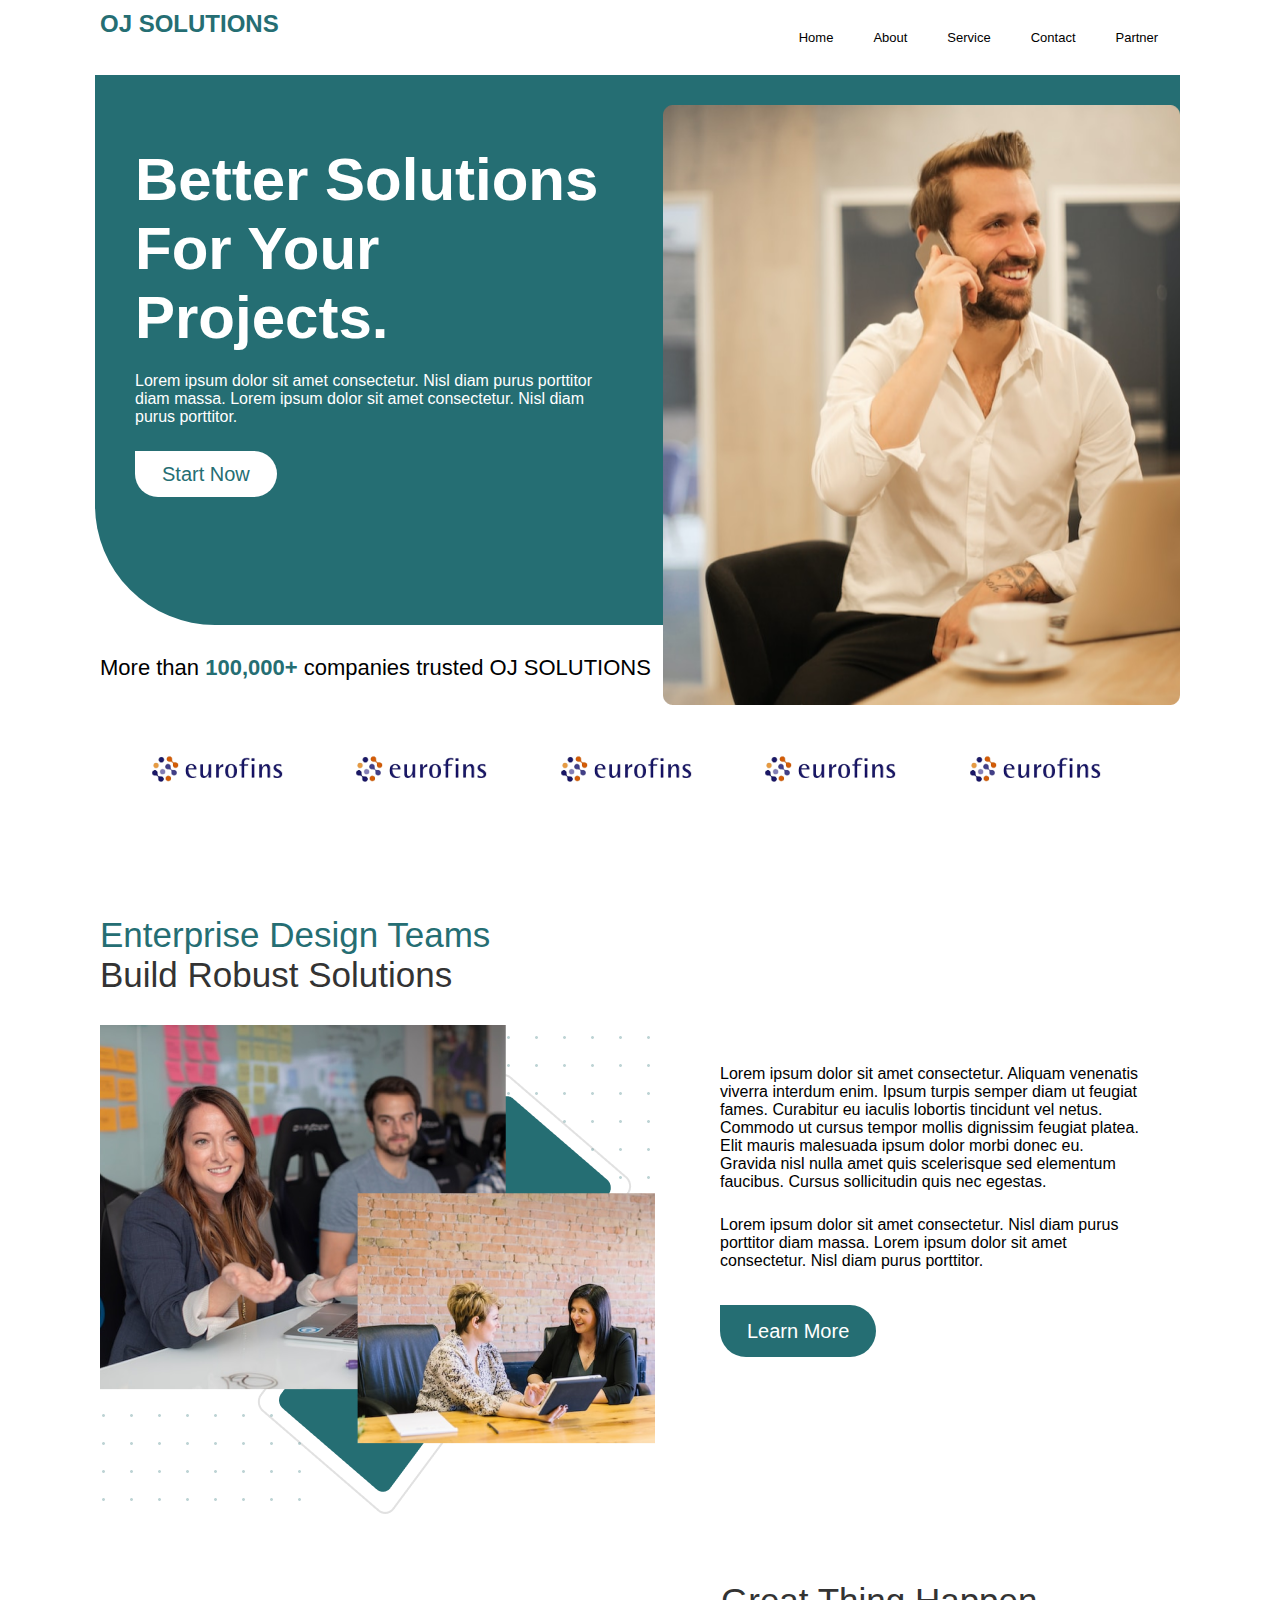
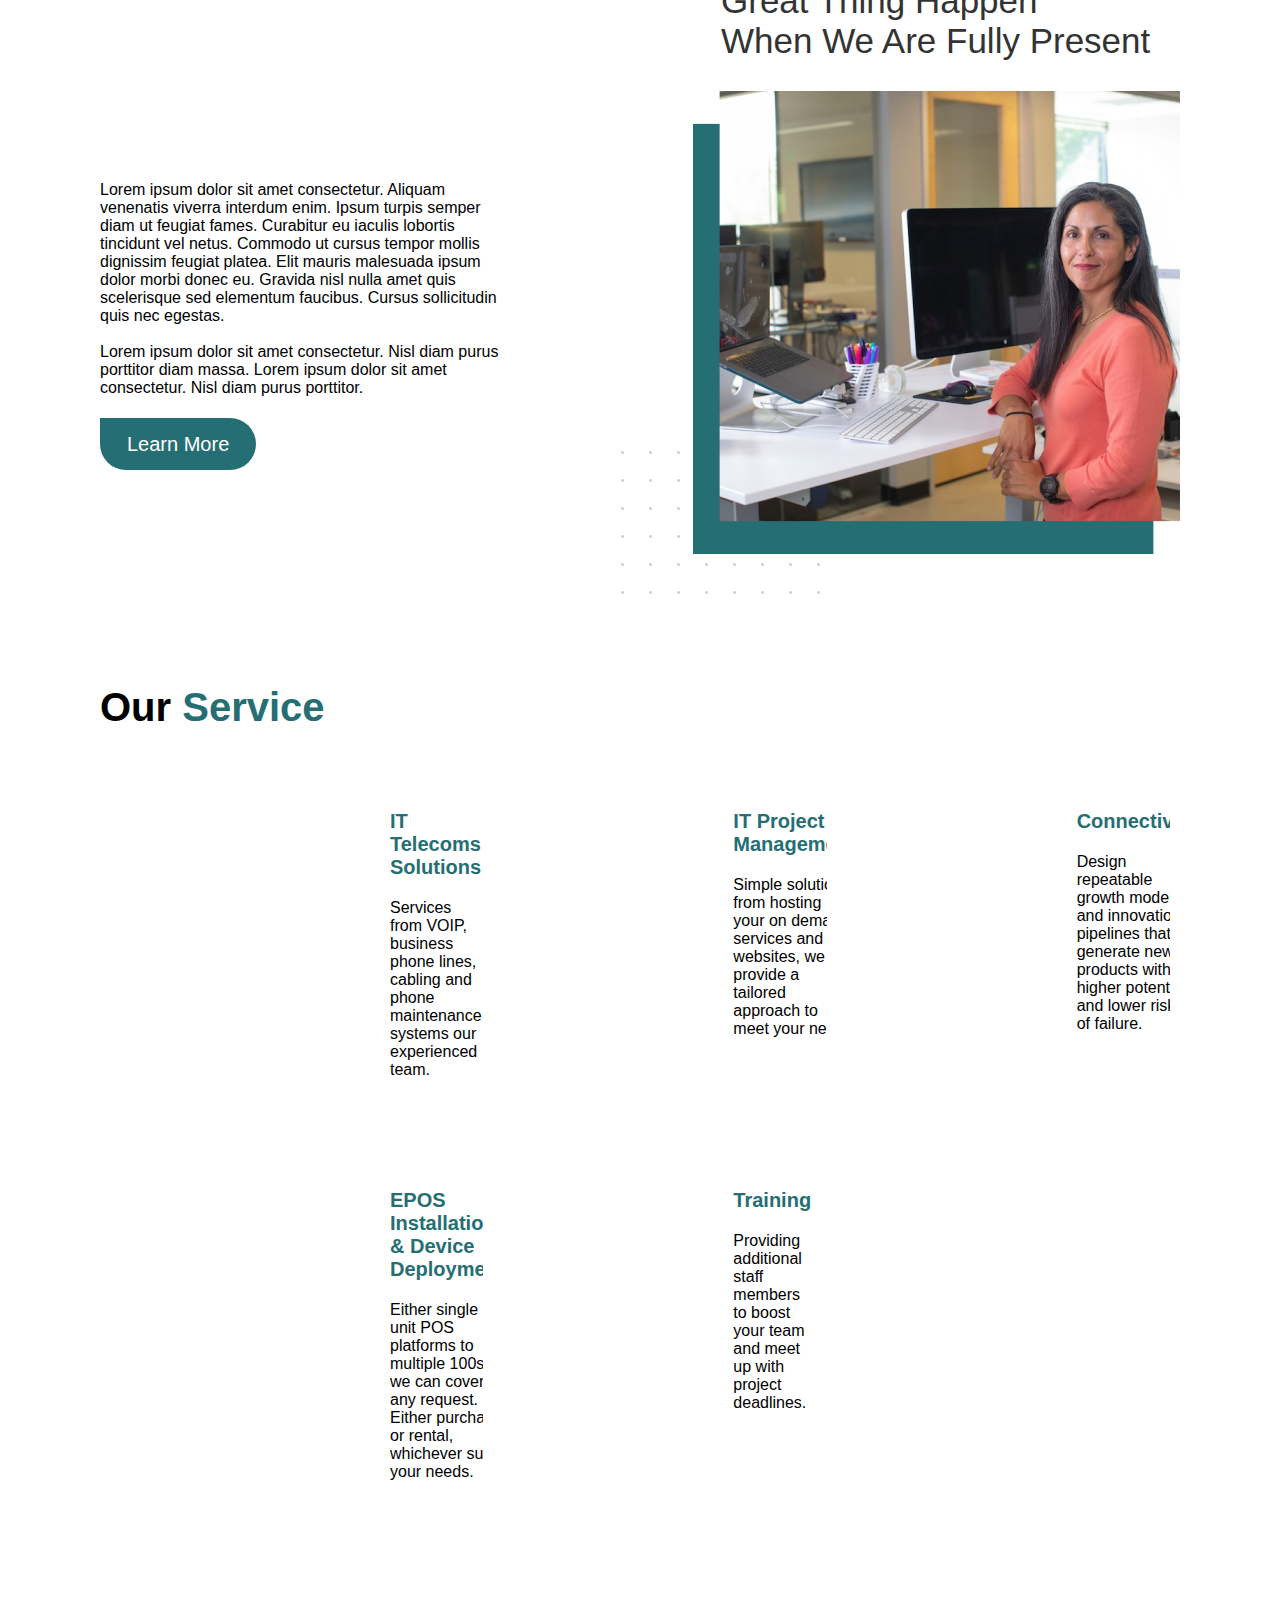
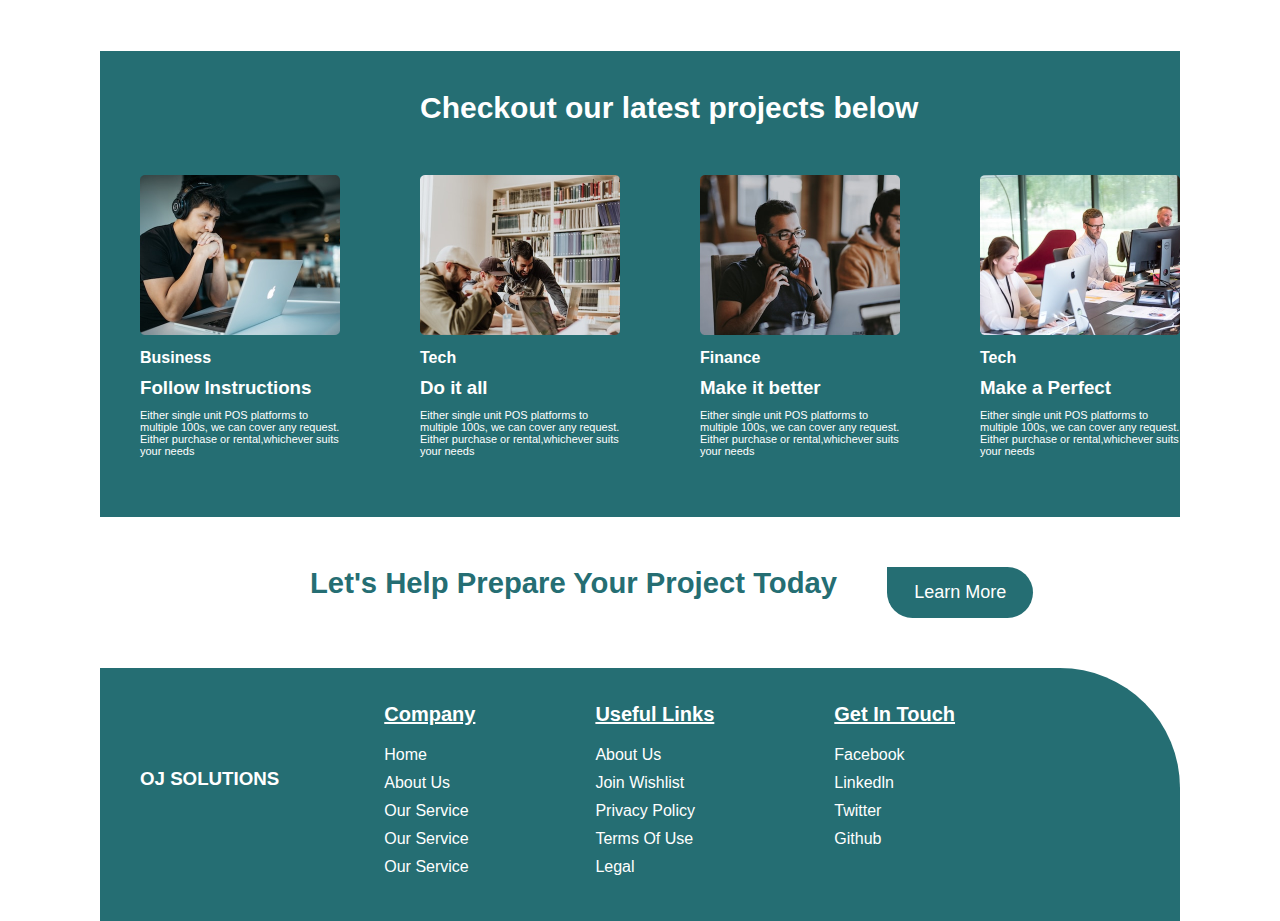
<file: index.html>
<!DOCTYPE html>
<html lang="en">
<head>
    <meta charset="UTF-8">
    <meta http-equiv="X-UA-Compatible" content="IE=edge">
    <meta name="viewport" content="width=device-width, initial-scale=1.0">
    <title>OJ Solution</title>
    <link rel="stylesheet" href="asset/style.css">
    <link href="https://fonts.googleapis.com/icon?family=Material+Icons"
    rel="stylesheet"></head>
<body>
    <div class="container">
        <div class="navbar">
            <h2>OJ SOLUTIONS</h2>

            <nav>
                <ul>
                    <li>Home</li>
                    <li>About</li>
                    <li>Service</li>
                    <li>Contact</li>
                    <li>Partner</li>

                </ul>
            </nav>

        </div>
        <div class="col-1">
            <h2> Better Solutions For Your Projects. <span> <p>Lorem ipsum dolor sit 
                amet consectetur. Nisl diam purus porttitor 
                diam massa. 
                Lorem ipsum dolor sit amet consectetur. 
                Nisl diam purus porttitor.</p>
                <a href="#" class="button"> Start Now</a>
            </span></h2>
    
            <img src="asset/Images/header-image.png" alt="">
            

        </div>
        <div class="lower-text">
            <P> More than <span>100,000+</span> companies trusted OJ SOLUTIONS</P>
            
        </div>
        <div class="partners">
            <img src="asset/Images/partners - Copy (2).png" alt="">
            <img src="asset/Images/partners - Copy (3).png" alt="">
            <img src="asset/Images/partners - Copy (4).png" alt="">
            <img src="asset/Images/partners.png" alt="">
            <img src="asset/Images/partners - Copy.png" alt="">

            
        </div>

    </div>

    <section>
        <div class="col-2">
            <div class="left">
                <h3><span>Enterprise Design Teams
                    </span>Build Robust Solutions
                </h3>
                <img src="asset/Images/Image-frame1.png" alt="">
            </div>

            <div class="right">
                <p>
                    <span>
                        Lorem ipsum dolor sit amet consectetur. 
                        Aliquam venenatis viverra interdum enim. 
                        Ipsum turpis semper diam ut feugiat fames. 
                        Curabitur eu iaculis lobortis tincidunt vel netus. 
                        Commodo ut cursus tempor mollis dignissim feugiat platea.
                        Elit mauris malesuada ipsum dolor morbi donec eu.
                        Gravida nisl nulla amet quis scelerisque sed elementum faucibus. 
                        Cursus sollicitudin quis nec egestas.
                    </span>
                </p>
                     <br><p>Lorem ipsum dolor sit amet consectetur. Nisl diam purus porttitor 
                    diam massa. 
                    Lorem ipsum dolor sit amet consectetur. Nisl diam purus porttitor.</p> <br>
                    <br><a href="#" class="button"> Learn More</a>
                </span></h2>
             
            </div>

        </div>
    </section>

    <section>
        <div class="col-3">
            <div class="left-3">
                <p>
                    <span>
                        Lorem ipsum dolor sit amet consectetur. 
                        Aliquam venenatis viverra interdum enim. 
                        Ipsum turpis semper diam ut feugiat fames. 
                        Curabitur eu iaculis lobortis tincidunt vel netus. 
                        Commodo ut cursus tempor mollis dignissim feugiat platea.
                        Elit mauris malesuada ipsum dolor morbi donec eu.
                        Gravida nisl nulla amet quis scelerisque sed elementum faucibus. 
                        Cursus sollicitudin quis nec egestas.
                    </span>
                </p>
                     <br><p>Lorem ipsum dolor sit amet consectetur. Nisl diam purus porttitor 
                    diam massa. 
                    Lorem ipsum dolor sit amet consectetur. Nisl diam purus porttitor.</p> <br>
                    <br><a href="#" class="button"> Learn More</a>
                </span></h2>
             
            </div>

            <div class="right-3">
                <h3><span>Great Thing Happen <br>
                    </span>When We Are Fully Present
                </h3>
                <img src="asset/Images/Image-frame2.png" alt="">
            </div>
            

        </div>
    </section>

    <section class="fourt-sec">
        <div class="heading">
            <h3> Our <span>Service</span></h3>
        </div>

        <div class="services">
            <div class="cards">
                <div class="card">
                    <div class="icon">
                        <i class="material-icons" style="font-size:40px;">house</i>

                    </div>
                    <a href="#">
                        <h2>IT Telecoms Solutions</h2>
                        <p>
                            Services from VOIP, business phone lines, cabling and phone
                             maintenance 
                            systems our experienced team.
                        </p>
                    </a>

                </div>

                <div class="card">
                    <div class="icon">
                        <i class="material-icons" style="font-size:40px;">house</i>

                    </div>
                    <a href="#">
                        <h2>IT Project Management</h2>
                        <p>
                            Simple solutions from hosting your on demand services and websites,
                             we provide a tailored approach to meet your needs
                        </p>
                    </a>

                </div>

                <div class="card">
                    <div class="icon">
                        <i class="material-icons" style="font-size:40px;">house</i>

                    </div>
                    <a href="#">
                        <h2>Connectivity</h2>
                        <p>
                            Design repeatable growth models and innovation pipelines that
                             generate new products with higher potential and lower risks of
                              failure.
                        </p>
                    </a>

                </div>
                <br>
                <div class="card">
                    <div class="icon">
                        <i class="material-icons"  style="font-size:40px;">house</i>

                    </div>
                    <a href="#">
                        <h2>EPOS Installation & Device Deployment</h2>
                        <p>
                            Either single unit POS platforms to multiple 100s, 
                            we can cover any request. 
                            Either purchase or rental, whichever suits your needs.
                        </p>
                    </a>

                </div>

                <div class="card">
                    <div class="icon">
                        <i class="material-icons" style="font-size:40px;">house</i>

                    </div>
                    <a href="#">
                        <h2>Training</h2>
                        <p>
                            Providing additional staff
                             members to boost your team and meet
                              up with project deadlines.
                        </p>
                    </a>
                </div>
            </div>
        </div>
    </section>

    <section class="fourth">
        <div class="container">

            <div class="cards-contain">
                <h2>Checkout our latest projects below</h2>

                <div class="card-contain">
                    
                    <div class="news-card">
                        <img src="asset/Images/news1.png" alt="">
                        <h4>Business</h4>
                        <h3>Follow Instructions</h3>
                        <p>
                            Either single unit POS platforms to multiple 100s,
                                we can cover any request.
                                Either purchase or rental,whichever suits your needs
                        </p>


                    </div>

                    <div class="news-card">
                        <img src="asset/Images/news2.png" alt="">
                        <h4>Tech</h4>
                        <h3>Do it all</h3>
                        <p>
                            Either single unit POS platforms to multiple 100s,
                                we can cover any request.
                                Either purchase or rental,whichever suits your needs
                        </p>


                    </div>

                    <div class="news-card">
                        <img src="asset/Images/news3.png" alt="">
                        <h4>Finance</h4>
                        <h3>Make it better</h3>
                        <p>
                            Either single unit POS platforms to multiple 100s,
                                we can cover any request.
                                Either purchase or rental,whichever suits your needs
                        </p>


                    </div>
    
                    <div class="news-card">
                        <img src="asset/Images/news4.png" alt="">
                        <h4>Tech</h4>
                        <h3>Make a Perfect</h3>
                        <p>
                            Either single unit POS platforms to multiple 100s,
                            we can cover any request.
                            Either purchase or rental,whichever suits your needs
                        </p>
                    </div>
                </div>
            </div>
        </div>
    </section>

    <div class="newsletter">
        <div class="letter-contain">
            <div class="inline">
                <h3>Let's Help Prepare Your Project Today</h3>
            </div>
            <a href="#">Learn More</a>
        </div>

    </div>

    <section class="sec-footer">
       <div class="footer">
            <div class="footer-container">
                <div class="logo">
                    <h3>OJ SOLUTIONS</h3>            
                </div>
    
                <div class="link-details">
                    <div class="detail">
                        <h3>Company</h3>
                        <ul>
                            <li>Home</li>
                            <li>About Us</li>
                            <li>Our Service</li>
                            <li>Our Service</li>
                            <li>Our Service</li>
            
            
                        </ul>
                    </div>
    
                    <div class="detail">
                        <h3>Useful Links</h3>
                        <ul>
                            <li>About Us</li>
                            <li>Join Wishlist</li>
                            <li>Privacy Policy</li>
                            <li>Terms Of Use</li>
                            <li>Legal</li>
            
            
                        </ul>
                    </div>
    
                    <div class="detail">
                        <h3>Get  In Touch</h3>
                        <ul>
                            <li>Facebook</li>
                            <li>Linkedln</li>
                            <li>Twitter</li>
                            <li>Github</li>   
            
                        </ul>
                    </div>
                </div>
            </div>
       </div>
    </section>
    
</body>
</html>
</file>
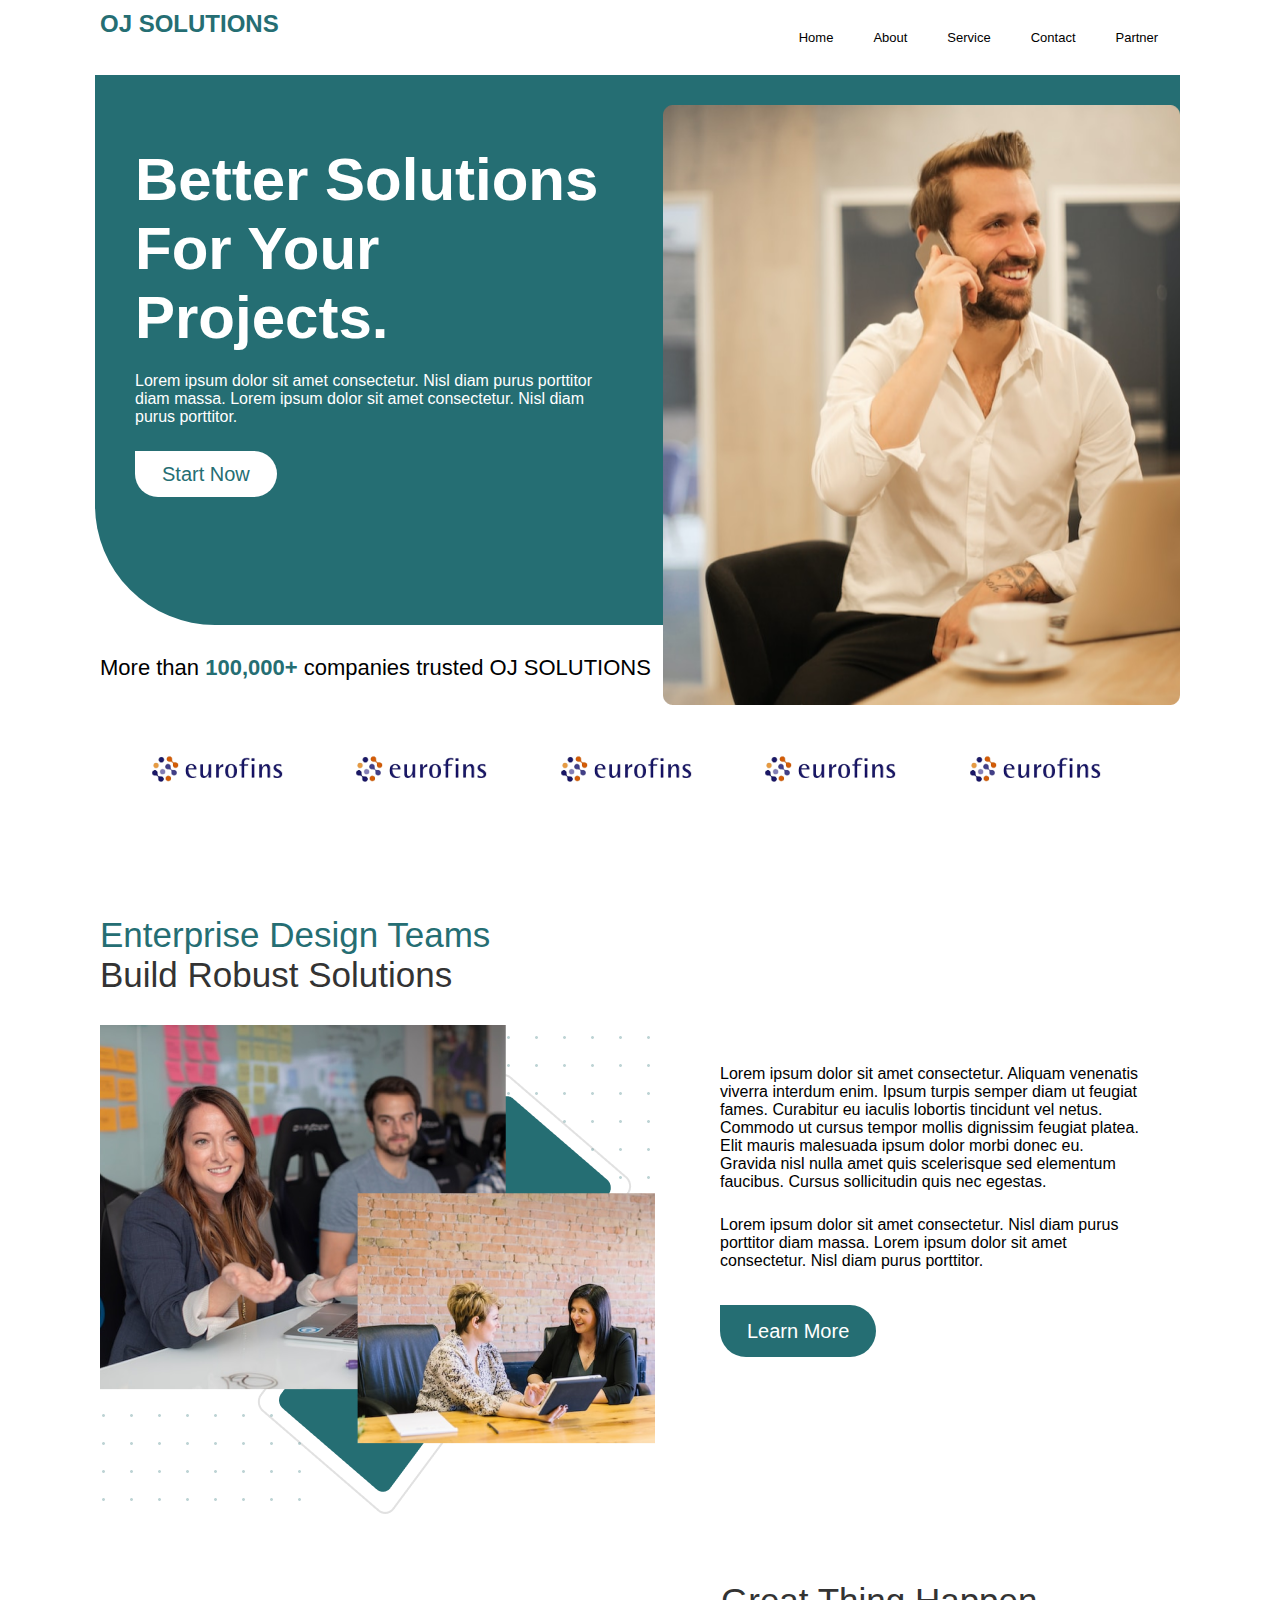
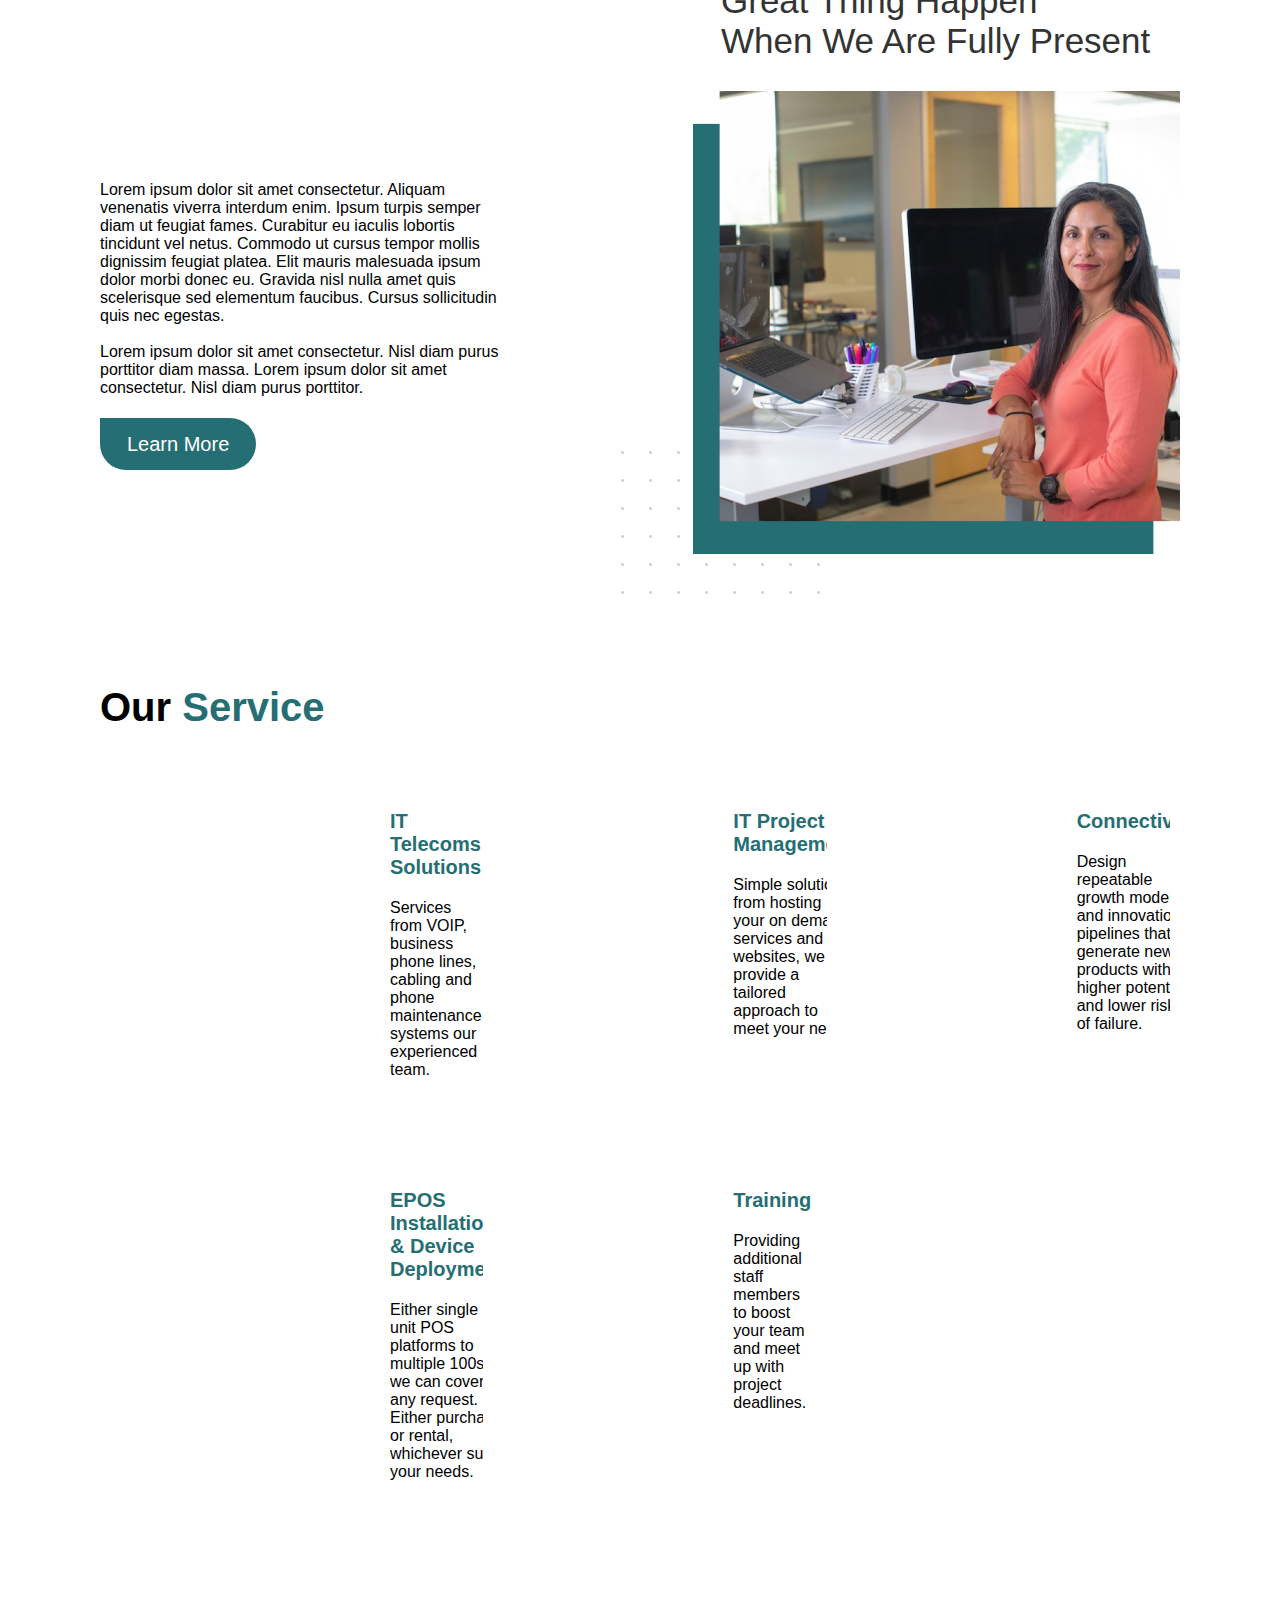
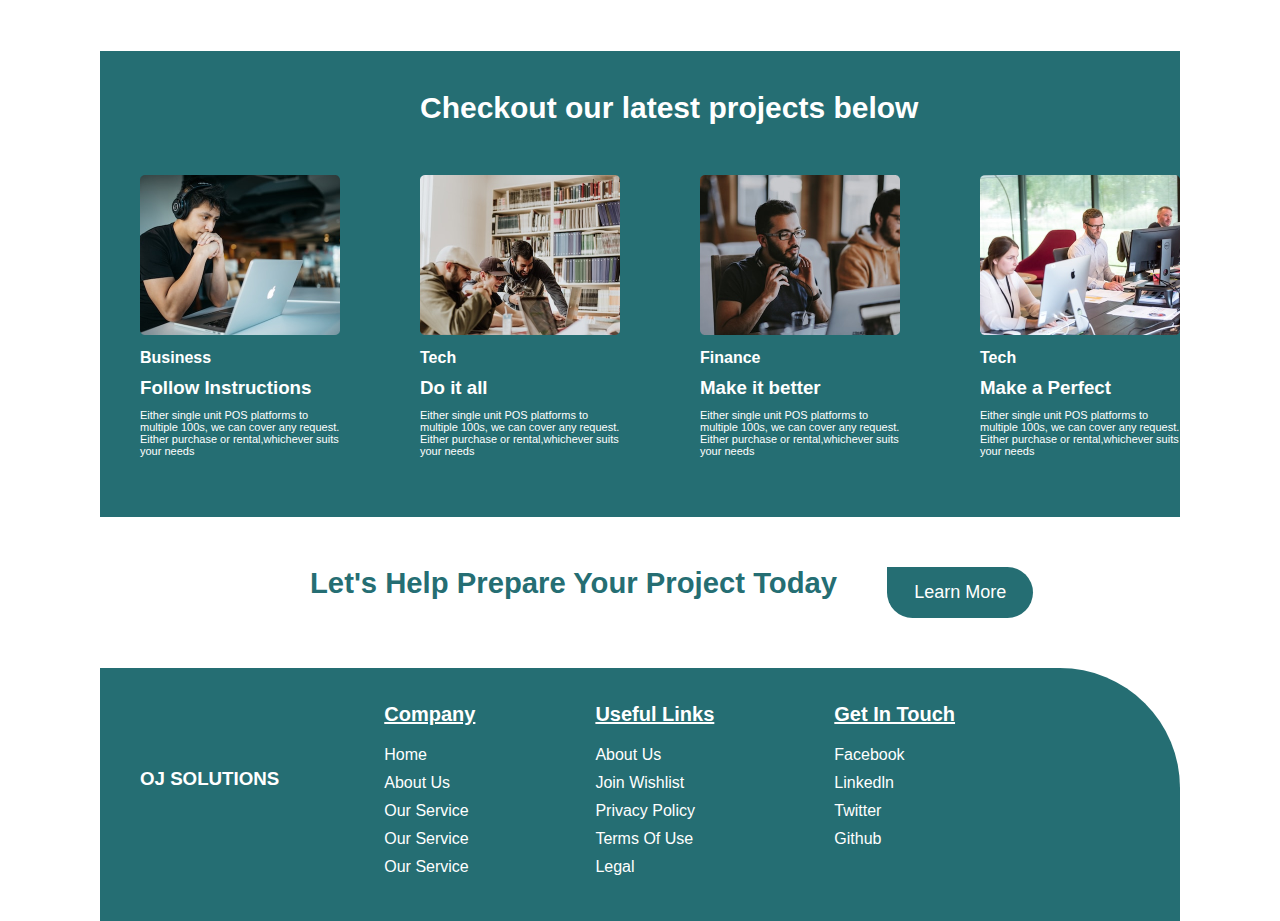
<file: homepage.html>
<!DOCTYPE html>
<html lang="en">
<head>
    <meta charset="UTF-8">
    <meta http-equiv="X-UA-Compatible" content="IE=edge">
    <meta name="viewport" content="width=device-width, initial-scale=1.0">
    <title>OJ Solution</title>
    <link rel="stylesheet" href="homepage.css">
    <link href="https://fonts.googleapis.com/icon?family=Material+Icons"
    rel="stylesheet"></head>
<body>
    <div class="container">
        <div class="navbar">
            <h2>OJ SOLUTIONS</h2>

            <nav>
                <ul>
                    <li>Home</li>
                    <li>About</li>
                    <li>Service</li>
                    <li>Contact</li>
                    <li>Partner</li>

                </ul>
            </nav>

        </div>
        <div class="col-1">
            <h2> Better Solutions For Your Projects. <span> <p>Lorem ipsum dolor sit 
                amet consectetur. Nisl diam purus porttitor 
                diam massa. 
                Lorem ipsum dolor sit amet consectetur. 
                Nisl diam purus porttitor.</p>
                <a href="#" class="button"> Start Now</a>
            </span></h2>
    
            <img src="Images/header-image.png" alt="">
            

        </div>
        <div class="lower-text">
            <P> More than <span>100,000+</span> companies trusted OJ SOLUTIONS</P>
            
        </div>
        <div class="partners">
            <img src="Images/partners - Copy (2).png" alt="">
            <img src="Images/partners - Copy (3).png" alt="">
            <img src="Images/partners - Copy (4).png" alt="">
            <img src="Images/partners.png" alt="">
            <img src="Images/partners - Copy.png" alt="">

            
        </div>

    </div>

    <section>
        <div class="col-2">
            <div class="left">
                <h3><span>Enterprise Design Teams
                    </span>Build Robust Solutions
                </h3>
                <img src="Images/Image-frame1.png" alt="">
            </div>

            <div class="right">
                <p>
                    <span>
                        Lorem ipsum dolor sit amet consectetur. 
                        Aliquam venenatis viverra interdum enim. 
                        Ipsum turpis semper diam ut feugiat fames. 
                        Curabitur eu iaculis lobortis tincidunt vel netus. 
                        Commodo ut cursus tempor mollis dignissim feugiat platea.
                        Elit mauris malesuada ipsum dolor morbi donec eu.
                        Gravida nisl nulla amet quis scelerisque sed elementum faucibus. 
                        Cursus sollicitudin quis nec egestas.
                    </span>
                </p>
                     <br><p>Lorem ipsum dolor sit amet consectetur. Nisl diam purus porttitor 
                    diam massa. 
                    Lorem ipsum dolor sit amet consectetur. Nisl diam purus porttitor.</p> <br>
                    <br><a href="#" class="button"> Learn More</a>
                </span></h2>
             
            </div>

        </div>
    </section>

    <section>
        <div class="col-3">
            <div class="left-3">
                <p>
                    <span>
                        Lorem ipsum dolor sit amet consectetur. 
                        Aliquam venenatis viverra interdum enim. 
                        Ipsum turpis semper diam ut feugiat fames. 
                        Curabitur eu iaculis lobortis tincidunt vel netus. 
                        Commodo ut cursus tempor mollis dignissim feugiat platea.
                        Elit mauris malesuada ipsum dolor morbi donec eu.
                        Gravida nisl nulla amet quis scelerisque sed elementum faucibus. 
                        Cursus sollicitudin quis nec egestas.
                    </span>
                </p>
                     <br><p>Lorem ipsum dolor sit amet consectetur. Nisl diam purus porttitor 
                    diam massa. 
                    Lorem ipsum dolor sit amet consectetur. Nisl diam purus porttitor.</p> <br>
                    <br><a href="#" class="button"> Learn More</a>
                </span></h2>
             
            </div>

            <div class="right-3">
                <h3><span>Great Thing Happen <br>
                    </span>When We Are Fully Present
                </h3>
                <img src="Images/Image-frame2.png" alt="">
            </div>
            

        </div>
    </section>

    <section class="fourt-sec">
        <div class="heading">
            <h3> Our <span>Service</span></h3>
        </div>

        <div class="services">
            <div class="cards">
                <div class="card">
                    <div class="icon">
                        <i class="material-icons" style="font-size:40px;">house</i>

                    </div>
                    <a href="#">
                        <h2>IT Telecoms Solutions</h2>
                        <p>
                            Services from VOIP, business phone lines, cabling and phone
                             maintenance 
                            systems our experienced team.
                        </p>
                    </a>

                </div>

                <div class="card">
                    <div class="icon">
                        <i class="material-icons" style="font-size:40px;">house</i>

                    </div>
                    <a href="#">
                        <h2>IT Project Management</h2>
                        <p>
                            Simple solutions from hosting your on demand services and websites,
                             we provide a tailored approach to meet your needs
                        </p>
                    </a>

                </div>

                <div class="card">
                    <div class="icon">
                        <i class="material-icons" style="font-size:40px;">house</i>

                    </div>
                    <a href="#">
                        <h2>Connectivity</h2>
                        <p>
                            Design repeatable growth models and innovation pipelines that
                             generate new products with higher potential and lower risks of
                              failure.
                        </p>
                    </a>

                </div>
                <br>
                <div class="card">
                    <div class="icon">
                        <i class="material-icons"  style="font-size:40px;">house</i>

                    </div>
                    <a href="#">
                        <h2>EPOS Installation & Device Deployment</h2>
                        <p>
                            Either single unit POS platforms to multiple 100s, 
                            we can cover any request. 
                            Either purchase or rental, whichever suits your needs.
                        </p>
                    </a>

                </div>

                <div class="card">
                    <div class="icon">
                        <i class="material-icons" style="font-size:40px;">house</i>

                    </div>
                    <a href="#">
                        <h2>Training</h2>
                        <p>
                            Providing additional staff
                             members to boost your team and meet
                              up with project deadlines.
                        </p>
                    </a>
                </div>
            </div>
        </div>
    </section>

    <section class="fourth">
        <div class="container">

            <div class="cards-contain">
                <h2>Checkout our latest projects below</h2>

                <div class="card-contain">
                    
                    <div class="news-card">
                        <img src="Images/news1.png" alt="">
                        <h4>Business</h4>
                        <h3>Follow Instructions</h3>
                        <p>
                            Either single unit POS platforms to multiple 100s,
                                we can cover any request.
                                Either purchase or rental,whichever suits your needs
                        </p>


                    </div>

                    <div class="news-card">
                        <img src="Images/news2.png" alt="">
                        <h4>Tech</h4>
                        <h3>Do it all</h3>
                        <p>
                            Either single unit POS platforms to multiple 100s,
                                we can cover any request.
                                Either purchase or rental,whichever suits your needs
                        </p>


                    </div>

                    <div class="news-card">
                        <img src="Images/news3.png" alt="">
                        <h4>Finance</h4>
                        <h3>Make it better</h3>
                        <p>
                            Either single unit POS platforms to multiple 100s,
                                we can cover any request.
                                Either purchase or rental,whichever suits your needs
                        </p>


                    </div>
    
                    <div class="news-card">
                        <img src="Images/news4.png" alt="">
                        <h4>Tech</h4>
                        <h3>Make a Perfect</h3>
                        <p>
                            Either single unit POS platforms to multiple 100s,
                            we can cover any request.
                            Either purchase or rental,whichever suits your needs
                        </p>
                    </div>
                </div>
            </div>
        </div>
    </section>

    <div class="newsletter">
        <div class="letter-contain">
            <div class="inline">
                <h3>Let's Help Prepare Your Project Today</h3>
            </div>
            <a href="#">Learn More</a>
        </div>

    </div>

    <section class="sec-footer">
       <div class="footer">
            <div class="footer-container">
                <div class="logo">
                    <h3>OJ SOLUTIONS</h3>            
                </div>
    
                <div class="link-details">
                    <div class="detail">
                        <h3>Company</h3>
                        <ul>
                            <li>Home</li>
                            <li>About Us</li>
                            <li>Our Service</li>
                            <li>Our Service</li>
                            <li>Our Service</li>
            
            
                        </ul>
                    </div>
    
                    <div class="detail">
                        <h3>Useful Links</h3>
                        <ul>
                            <li>About Us</li>
                            <li>Join Wishlist</li>
                            <li>Privacy Policy</li>
                            <li>Terms Of Use</li>
                            <li>Legal</li>
            
            
                        </ul>
                    </div>
    
                    <div class="detail">
                        <h3>Get  In Touch</h3>
                        <ul>
                            <li>Facebook</li>
                            <li>Linkedln</li>
                            <li>Twitter</li>
                            <li>Github</li>   
            
                        </ul>
                    </div>
                </div>
            </div>
       </div>
    </section>
    
</body>
</html>
</file>
<file: asset/style.css>
@import url('https://fonts.googleapis.com/css2?family=Gorditas:wght@700&family=Poppins:ital,wght@0,100;1,600;1,700&display=swap');

* {
    margin: 0%;
    padding: 0%;
    font-family: Arial, Helvetica, sans-serif;
}


.navbar{
    display: flex;
    padding-top: 10px;
    padding-bottom: 10px;
    width: 100%;

}

h2{
   margin-left: 100px;
    color: #256E73;
    font-size: 1.5em;
    

}

.navbar ul{
    display: flex;
    padding-left: 500px;
}

.navbar ul li{
    color: black;
    display: flex;
    margin: 20px;
    font-size: small;

}
.col-1{
    display: flex;
    margin-right: 100px;
    background: #256E73;
    border-radius: 0px 0px 0px 120px;
    height: 550px;
    margin-left: 95px;
}

.col-1 h2{
    margin-right: 40px;
    margin-left: 40px;
    margin-top: 70px;
    color: #FFFFFF;
    font-size: 60px;
    font-family: Arial, Helvetica, sans-serif;
}

.col-1 span{
   font-size: 16px;
   font-weight: 200;
  

}
.col-1 p{
    margin-top: 20px;
   
}

.col-1 a{
    text-decoration: none;
    background-color: white;
    color: #256E73;
    font-size: 20px;
    font-weight: 400;
    padding: 12px 27px;
    border-radius: 0px 30px 30px 30px;
}

.col-1 img{
    width: 517px;
    height: 600px;
    padding-top: 30px;
  
    padding-bottom: -30px;
   
}

.lower-text{
    margin-top: 30px;
    font-size: 22px;
    margin-left: 100px;
    margin-bottom: 30px;
}

.lower-text span{
    color: #256E73;
    font-weight: bold;
}

.partners{
    margin-left: 120px;
    padding-top: 35px;
}

.col-2{
    padding-top: 65px;
    display: flex;
}

.col-2 h3{
    font-family: Arial, Helvetica, sans-serif;
    font-size: 35px;
    color: #333;
    font-weight: 400;
    margin-top: 50px;
    margin-bottom: 30px;
    padding-right: 90px;
}

.left{
    padding-left: 100px;
    
    

}
.right{
    padding-left: 65px;
    padding-right: 140px;
    font-family: poppins;
}

.col-2 .left span{
    color:#256E73;
    margin-top: 30px;
    
}

.right{
    padding-top: 200px;
    padding-bottom: 20px;
    
    
    
}
.right p span{
    padding-top: 10px;
    color: black;
}

.right a{
    text-decoration: none;
    background-color:#256E73;
    color:white;
    font-size: 20px;
    font-weight: 400;
    padding-top: 40px;
    padding: 15px 27px;
    border-radius: 0px 30px 30px 30px;
   
}
 .col-3{
    display: flex;
    padding-top: 10px;
    
}

.col-3 .left-3{
    padding-left: 100px;
    padding-right: 120px;
    
}

.col-3 .right-3{
    padding-right: 100px;
}

.right-3 h3{
    padding-left: 100px;
}

.left-3 a{
    text-decoration: none;
    background-color:#256E73;
    color:white;
    font-size: 20px;
    font-weight: 400;
    padding-top: 40px;
    padding: 15px 27px;
    border-radius: 0px 30px 30px 30px;
   
}

.right-3 h3{
    font-family: Arial, Helvetica, sans-serif;
    font-size: 35px;
    color: #333;
    font-weight: 400;
    margin-top: 50px;
    margin-bottom: 30px;
    padding-right: 20px;
}

.left-3{
    padding-top: 250px;
}
.heading h3{
    font-size: 40px;
    font-weight: bold;
    padding-left: 100px;

}

.heading h3 span{
    color: #256E73;
}
.fourt-sec{
    padding-top: 80px;
}


.cards {
    width: auto;
    display: grid;
    grid-template-columns: auto auto auto auto;
    grid-gap: 10px;
    align-items: ends;
    margin-bottom: 100px;
    font-family: Arial, Helvetica, sans-serif;
    padding-left: 150px;
    padding-right: 100px;
    padding-top: 50px;

}

.card {
    background: white;
    padding: 30px;
    padding-bottom: 70px;
    border-radius: 10px;
    overflow: hidden;
    font-family: Arial, Helvetica, sans-serif;
    font-size: 150;
    display: flex;
    
}

.card div{
    display: block;
}

.material-icons {
    font-size: 60px;
    color: #256E73;
    padding-top: 60px;
    padding-right: 10px;


    
}

.card h2 {
    margin-left: 0px;
    margin-bottom: 20px;
    font-size: 20px;
    
}
.card a{
    text-decoration: none;
    color: black;
}


.material-icons {
    font-size: 60px;
    color: #256E73;
    padding-top: 60px;
    padding-right: 10px;


    
}

.card:hover{
    background-color: #256E73;
    color: #FFFFFF;
}

.card:hover h2, .card:hover p{
    color: #FFFFFF;
}

.card:hover i{
    color: #FFFFFF;
}



.card1 a{
    text-decoration: none;
    color: black;
}

.fourth .container{
    color: #FFFFFF;
    padding-left: 100px;
    padding-right: 100px;
    

    

}


.cards-contain{
    background-color: #256E73;


}
.card-contain{
    display: flex;

}

.news-card{
    margin-bottom: 20px;
    padding: 40px;
}

.cards-contain h2{
    padding-left: 220px;
    padding-top: 40px;
    font-weight: bold;
    font-size: 30px;
    padding-bottom: 10px;
    color: #FFFFFF;
}

.news-card h4{
    padding-top: 10px;
}

.news-card h3{
    padding-top: 10px;
}

.news-card p{
    padding-top: 10px;
    font-size: 11px;
}

.letter-contain{
    display: flex;
    padding: 50px;
    
}

.inline{
    font-family: Arial, Helvetica, sans-serif;
    font-size: 25px;
    padding-left: 260px;
    color: #256E73;
    font-size: normal;
    padding-right: 50px;

}

.letter-contain a{
    text-decoration: none;
    background-color:#256E73;
    color:white;
    font-size: 18px;
    font-weight: 400;
    padding: 15px 27px;
    border-radius: 0px 30px 30px 30px
}

.link-details{
    display: flex;
    

}

.detail{
   padding-left: 50px;
    margin: 35px;
    color: #FFFFFF;
    font-size: 16px;
}

.footer-container{
    display: flex;
    background-color: #256E73;
    padding-bottom: 0px;
    padding-left: 40px;
    color: #FFFFFF;
    border-radius: 0px 120px 0px 0px;


   
    
    
}

.sec-footer{
    padding-left: 100px;
    padding-right: 100px;
}

.logo h3{
    padding-top: 100px;
    padding-left: -50px;
    padding-right: 20px;
   

}

.detail h3{
    padding-bottom: 20px;
    text-decoration: underline;
    font-size: 20px;
}

.detail ul li{
list-style: none;
margin-bottom: 10px;
}
</file>
<file: homepage.css>
@import url('https://fonts.googleapis.com/css2?family=Gorditas:wght@700&family=Poppins:ital,wght@0,100;1,600;1,700&display=swap');

* {
    margin: 0%;
    padding: 0%;
    font-family: Arial, Helvetica, sans-serif;
}


.navbar{
    display: flex;
    padding-top: 10px;
    padding-bottom: 10px;
    width: 100%;

}

h2{
   margin-left: 100px;
    color: #256E73;
    font-size: 1.5em;
    

}

.navbar ul{
    display: flex;
    padding-left: 500px;
}

.navbar ul li{
    color: black;
    display: flex;
    margin: 20px;
    font-size: small;

}
.col-1{
    display: flex;
    margin-right: 100px;
    background: #256E73;
    border-radius: 0px 0px 0px 120px;
    height: 550px;
    margin-left: 95px;
}

.col-1 h2{
    margin-right: 40px;
    margin-left: 40px;
    margin-top: 70px;
    color: #FFFFFF;
    font-size: 60px;
    font-family: Arial, Helvetica, sans-serif;
}

.col-1 span{
   font-size: 16px;
   font-weight: 200;
  

}
.col-1 p{
    margin-top: 20px;
   
}

.col-1 a{
    text-decoration: none;
    background-color: white;
    color: #256E73;
    font-size: 20px;
    font-weight: 400;
    padding: 12px 27px;
    border-radius: 0px 30px 30px 30px;
}

.col-1 img{
    width: 517px;
    height: 600px;
    padding-top: 30px;
  
    padding-bottom: -30px;
   
}

.lower-text{
    margin-top: 30px;
    font-size: 22px;
    margin-left: 100px;
    margin-bottom: 30px;
}

.lower-text span{
    color: #256E73;
    font-weight: bold;
}

.partners{
    margin-left: 120px;
    padding-top: 35px;
}

.col-2{
    padding-top: 65px;
    display: flex;
}

.col-2 h3{
    font-family: Arial, Helvetica, sans-serif;
    font-size: 35px;
    color: #333;
    font-weight: 400;
    margin-top: 50px;
    margin-bottom: 30px;
    padding-right: 90px;
}

.left{
    padding-left: 100px;
    
    

}
.right{
    padding-left: 65px;
    padding-right: 140px;
    font-family: poppins;
}

.col-2 .left span{
    color:#256E73;
    margin-top: 30px;
    
}

.right{
    padding-top: 200px;
    padding-bottom: 20px;
    
    
    
}
.right p span{
    padding-top: 10px;
    color: black;
}

.right a{
    text-decoration: none;
    background-color:#256E73;
    color:white;
    font-size: 20px;
    font-weight: 400;
    padding-top: 40px;
    padding: 15px 27px;
    border-radius: 0px 30px 30px 30px;
   
}
 .col-3{
    display: flex;
    padding-top: 10px;
    
}

.col-3 .left-3{
    padding-left: 100px;
    padding-right: 120px;
    
}

.col-3 .right-3{
    padding-right: 100px;
}

.right-3 h3{
    padding-left: 100px;
}

.left-3 a{
    text-decoration: none;
    background-color:#256E73;
    color:white;
    font-size: 20px;
    font-weight: 400;
    padding-top: 40px;
    padding: 15px 27px;
    border-radius: 0px 30px 30px 30px;
   
}

.right-3 h3{
    font-family: Arial, Helvetica, sans-serif;
    font-size: 35px;
    color: #333;
    font-weight: 400;
    margin-top: 50px;
    margin-bottom: 30px;
    padding-right: 20px;
}

.left-3{
    padding-top: 250px;
}
.heading h3{
    font-size: 40px;
    font-weight: bold;
    padding-left: 100px;

}

.heading h3 span{
    color: #256E73;
}
.fourt-sec{
    padding-top: 80px;
}


.cards {
    width: auto;
    display: grid;
    grid-template-columns: auto auto auto auto;
    grid-gap: 10px;
    align-items: ends;
    margin-bottom: 100px;
    font-family: Arial, Helvetica, sans-serif;
    padding-left: 150px;
    padding-right: 100px;
    padding-top: 50px;

}

.card {
    background: white;
    padding: 30px;
    padding-bottom: 70px;
    border-radius: 10px;
    overflow: hidden;
    font-family: Arial, Helvetica, sans-serif;
    font-size: 150;
    display: flex;
    
}

.card div{
    display: block;
}

.material-icons {
    font-size: 60px;
    color: #256E73;
    padding-top: 60px;
    padding-right: 10px;


    
}

.card h2 {
    margin-left: 0px;
    margin-bottom: 20px;
    font-size: 20px;
    
}
.card a{
    text-decoration: none;
    color: black;
}


.material-icons {
    font-size: 60px;
    color: #256E73;
    padding-top: 60px;
    padding-right: 10px;


    
}

.card:hover{
    background-color: #256E73;
    color: #FFFFFF;
}

.card:hover h2, .card:hover p{
    color: #FFFFFF;
}

.card:hover i{
    color: #FFFFFF;
}



.card1 a{
    text-decoration: none;
    color: black;
}

.fourth .container{
    color: #FFFFFF;
    padding-left: 100px;
    padding-right: 100px;
    

    

}


.cards-contain{
    background-color: #256E73;


}
.card-contain{
    display: flex;

}

.news-card{
    margin-bottom: 20px;
    padding: 40px;
}

.cards-contain h2{
    padding-left: 220px;
    padding-top: 40px;
    font-weight: bold;
    font-size: 30px;
    padding-bottom: 10px;
    color: #FFFFFF;
}

.news-card h4{
    padding-top: 10px;
}

.news-card h3{
    padding-top: 10px;
}

.news-card p{
    padding-top: 10px;
    font-size: 11px;
}

.letter-contain{
    display: flex;
    padding: 50px;
    
}

.inline{
    font-family: Arial, Helvetica, sans-serif;
    font-size: 25px;
    padding-left: 260px;
    color: #256E73;
    font-size: normal;
    padding-right: 50px;

}

.letter-contain a{
    text-decoration: none;
    background-color:#256E73;
    color:white;
    font-size: 18px;
    font-weight: 400;
    padding: 15px 27px;
    border-radius: 0px 30px 30px 30px
}

.link-details{
    display: flex;
    

}

.detail{
   padding-left: 50px;
    margin: 35px;
    color: #FFFFFF;
    font-size: 16px;
}

.footer-container{
    display: flex;
    background-color: #256E73;
    padding-bottom: 0px;
    padding-left: 40px;
    color: #FFFFFF;
    border-radius: 0px 120px 0px 0px;


   
    
    
}

.sec-footer{
    padding-left: 100px;
    padding-right: 100px;
}

.logo h3{
    padding-top: 100px;
    padding-left: -50px;
    padding-right: 20px;
   

}

.detail h3{
    padding-bottom: 20px;
    text-decoration: underline;
    font-size: 20px;
}

.detail ul li{
list-style: none;
margin-bottom: 10px;
}
</file>
